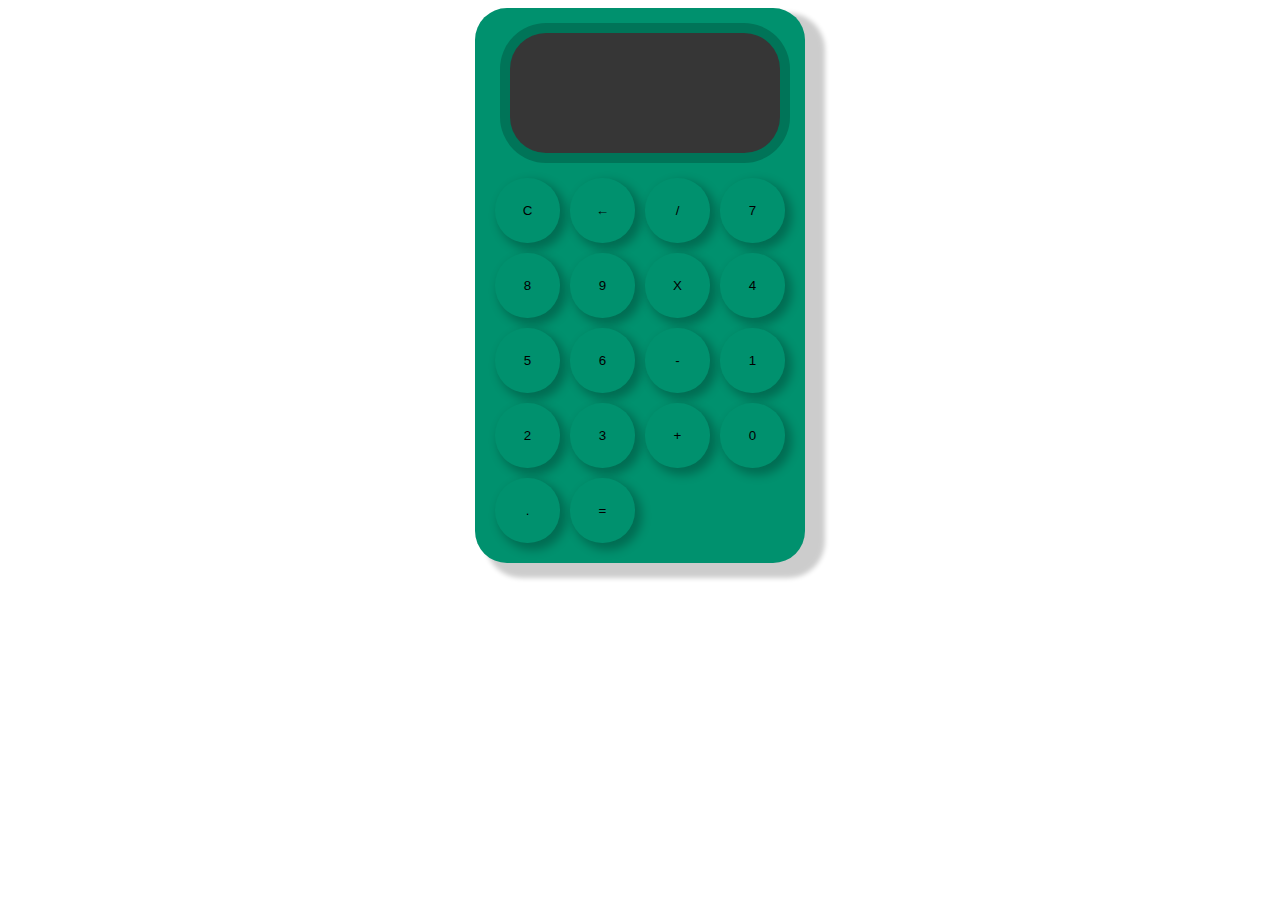
<file: html/calculadoraFinal.html>
<!DOCTYPE html>
<html lang="en">

<head>
    <meta charset="UTF-8">
    <meta name="viewport" content="width=device-width, initial-scale=1.0">
    <title>Document</title>

    <link rel="stylesheet" href="../css/calculadoraFinal.css">
    <script src="../js/calculadoraFinal.js"></script>

</head>

<body>
    <header></header>
    <nav></nav>
    <section>
        <div class="container">
            <div class="calculadora">
                <div class="display">
                    <label id="idResetear"></label>
                </div>
                <button onclick="resetear()" class="col-2">C</button>
                <button onclick="borrar()">&#8592;</button>
                <button onclick="digito('/')">/</button>
                <button onclick="digito(7)">7</button>
                <button onclick="digito(8)">8</button>
                <button onclick="digito(9)">9</button>
                <button onclick="digito('*')">X</button>
                <button onclick="digito(4)">4</button>
                <button onclick="digito(5)">5</button>
                <button onclick="digito(6)">6</button>
                <button onclick="digito('-')">-</button>
                <button onclick="digito(1)">1</button>
                <button onclick="digito(2)">2</button>
                <button onclick="digito(3)">3</button>
                <button onclick="digito('+')">+</button>
                <button onclick="digito(0)" class="col-2">0</button>
                <button onclick="digito('.')">.</button>
                <button onclick="igual()">=</button>
            </div>
        </div>
    </section>
    <footer></footer>
</body>

</html>
</file>
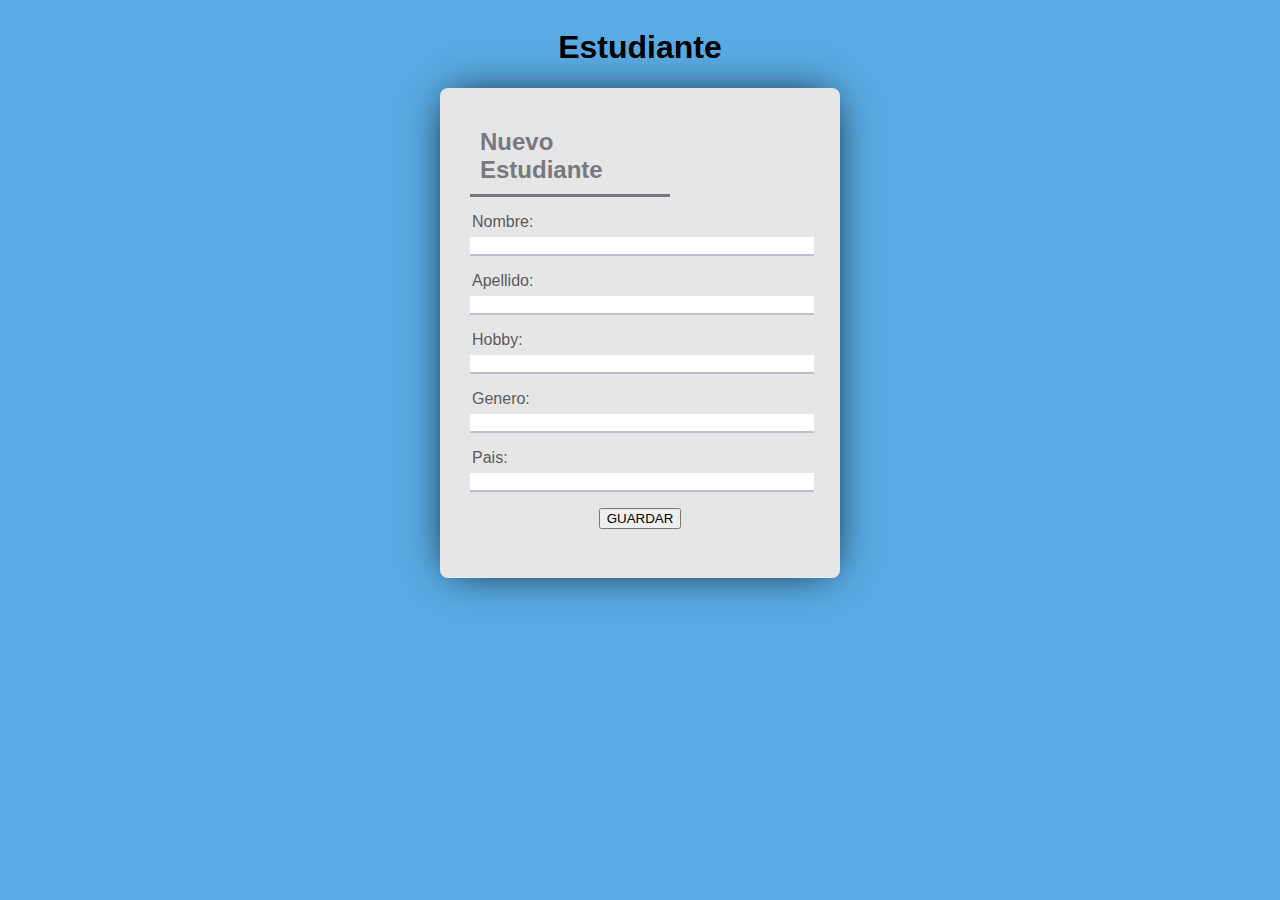
<file: html/estudianteFormulario.html>
<!DOCTYPE html>
<html lang="en">

<head>
    <meta charset="UTF-8">
    <meta name="viewport" content="width=device-width, initial-scale=1.0">
    <title>Document</title>
    <link rel="stylesheet" href="../css/estudianteFormulario.css">
</head>

<body>

    <div class="container">
        <div class="formEstudiante">
            <header>
                <h1>Estudiante</h1>
            </header>
            <nav></nav>

            <section>
                <form class="form" action="https://mipai.com/procesarEstudiante" method="POST">
                    <h2>Nuevo Estudiante</h2>
                    <p type="Nombre:"><input type="text"></p>
                    <p type="Apellido:"><input type="text"></p>
                    <p type="Hobby:"><input type="text"></p>
                    <p type="Genero:"><input type="text"></p>
                    <p type="Pais:"><input type="text"></p>

                    <div class="miniContainer">
                        <button>GUARDAR</button>
                    </div>
                </form>
            </section>

            <footer></footer>
        </div>
    </div>
</body>

</html>
</file>
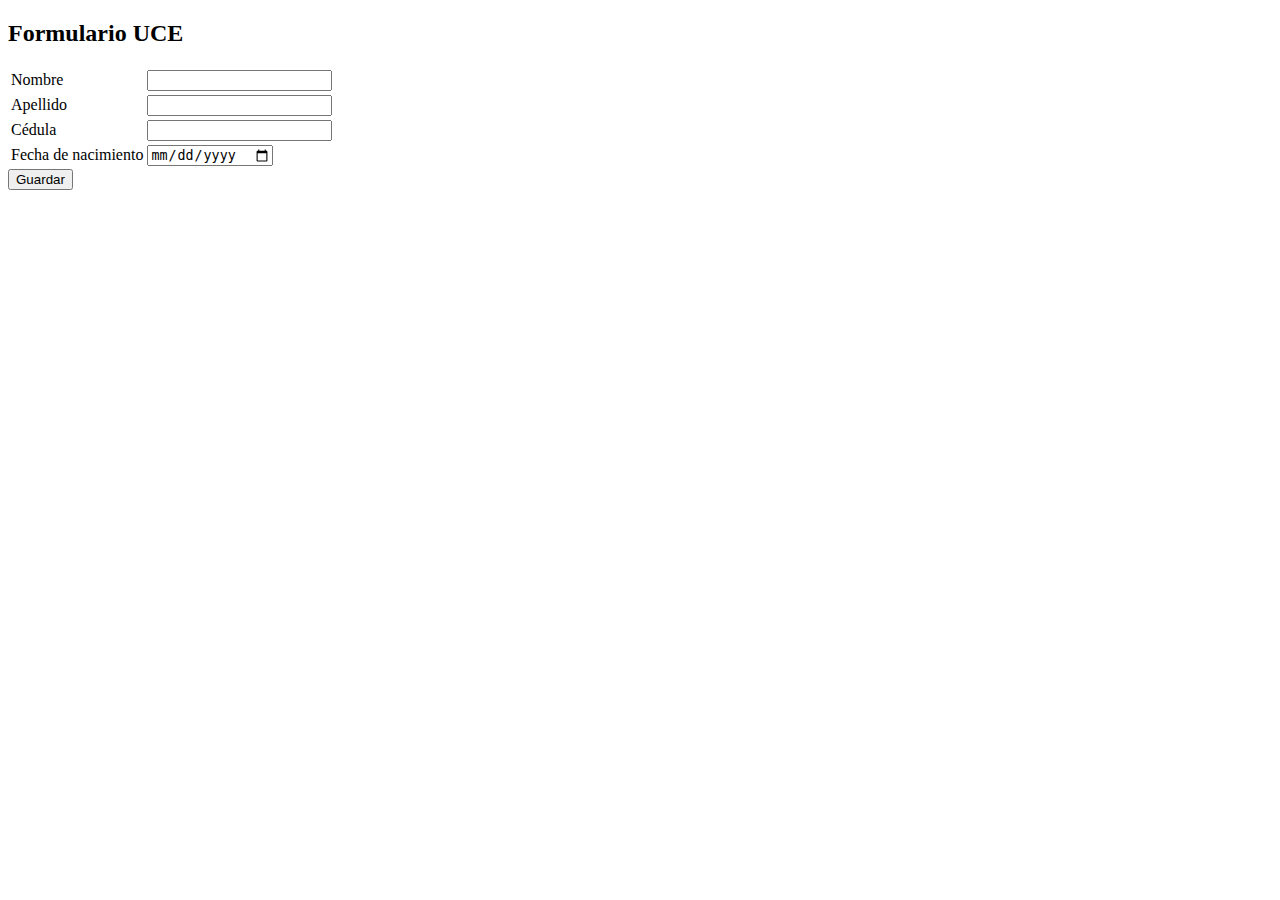
<file: html/formulario.html>
<!DOCTYPE html>
<html lang="en">
<head>
    <meta charset="UTF-8">
    <meta name="viewport" content="width=device-width, initial-scale=1.0">
    <title>Document</title>
</head>
<body>
  <header>
    <h2>Formulario UCE</h2>
  </header>
  <nav></nav>
  <section>
    <table>
        <tr>
            <td><label for="nombreId">Nombre</label></td>
            <td><input type="text" name="" id="nombreId"></td>
        </tr>
        <tr>
            <td><label for="apellidoId">Apellido</label></td>
            <td><input type="text" name="" id="apellidoId"></td>
        </tr>
        <tr>
            <td><label for="cedulaId">Cédula</label></td>
            <td><input type="text" name="" id="cedulaId"></td>
        </tr>
        <tr>
            <td><label for="fechaNacimiento">Fecha de nacimiento</label></td>
            <td><input type="date" name="" id="fechaNacimiento"></td>
        </tr>
    </table>
    <button>Guardar</button>
  </section>
  <aside></aside>
  <footer></footer>  
</body>
</html>
</file>
<file: css/calculadoraFinal.css>
.container {
    display: flex;
    justify-content: center;
    align-items: center;
}

.calculadora {
    display: grid;
    grid-template-columns: 75px 75px 75px 75px;
    grid-template-columns: repeat(4, 75px);
    grid-template-rows: 150px repeat(5, 75px);
    background-color:#00916e;
    padding: 15px;
    border-radius: 32px;
    box-shadow: 15px 10px 5px 5px #00000033;
}

.display{
    grid-column: span 4;
    padding: 15px;
    margin: 10px 10px 20px 20px;
    background-color: #363636;
    border-radius: 36px;
    text-align: right;
    box-shadow: 0px 0px 0px 10px #00000033;
}

button{
    margin: 5px;
    padding: 0;
    border-radius: 32px;
    border: none;
    background-color: #00916e;
    box-shadow: 5px 5px 10px 2px #00000040;
    cursor: pointer;
}

button:hover{
    color: aqua;
}
</file>
<file: css/estudianteFormulario.css>
body{
    background: #59ABE3;
}

.container{
    display: flex;
    justify-content: center;
    align-items: center;
}

.form{
    width: 340px;
    height: 450px;
    background: #e6e6e6;
    border-radius: 8px;
    padding:20px 30px ;
    font-family: 'Gill Sans', 'Gill Sans MT', Calibri, 'Trebuchet MS', sans-serif;
    box-shadow: 0 0 40px -10px #000;
}

h2{
    margin: 10px 0px;
    padding: 10px;
    width: 180px;
    color: #787880;
    border-bottom: 3px solid #787880;
}


p:before{
    content: attr(type);
    display: block;
    margin: 5px 2px;
    font-size: 16px;
    color: #5a5a5a;
}

input{
    width: 100%;
    border: 0;
    border-bottom: 2px solid #bebed2;
    background-color: none;
}

input:focus{
    border-bottom: 3px solid #787800;
}
/* Para el botón guardar puedo usar asi o asi: */
/* button{
    display: block;
    margin: 0 auto;
} */

.miniContainer{
    display: flex;
    justify-content: center;
    align-items: center;
}


h1{
    text-align: center;
    font-family: 'Segoe UI', Tahoma, Geneva, Verdana, sans-serif;
}
</file>
